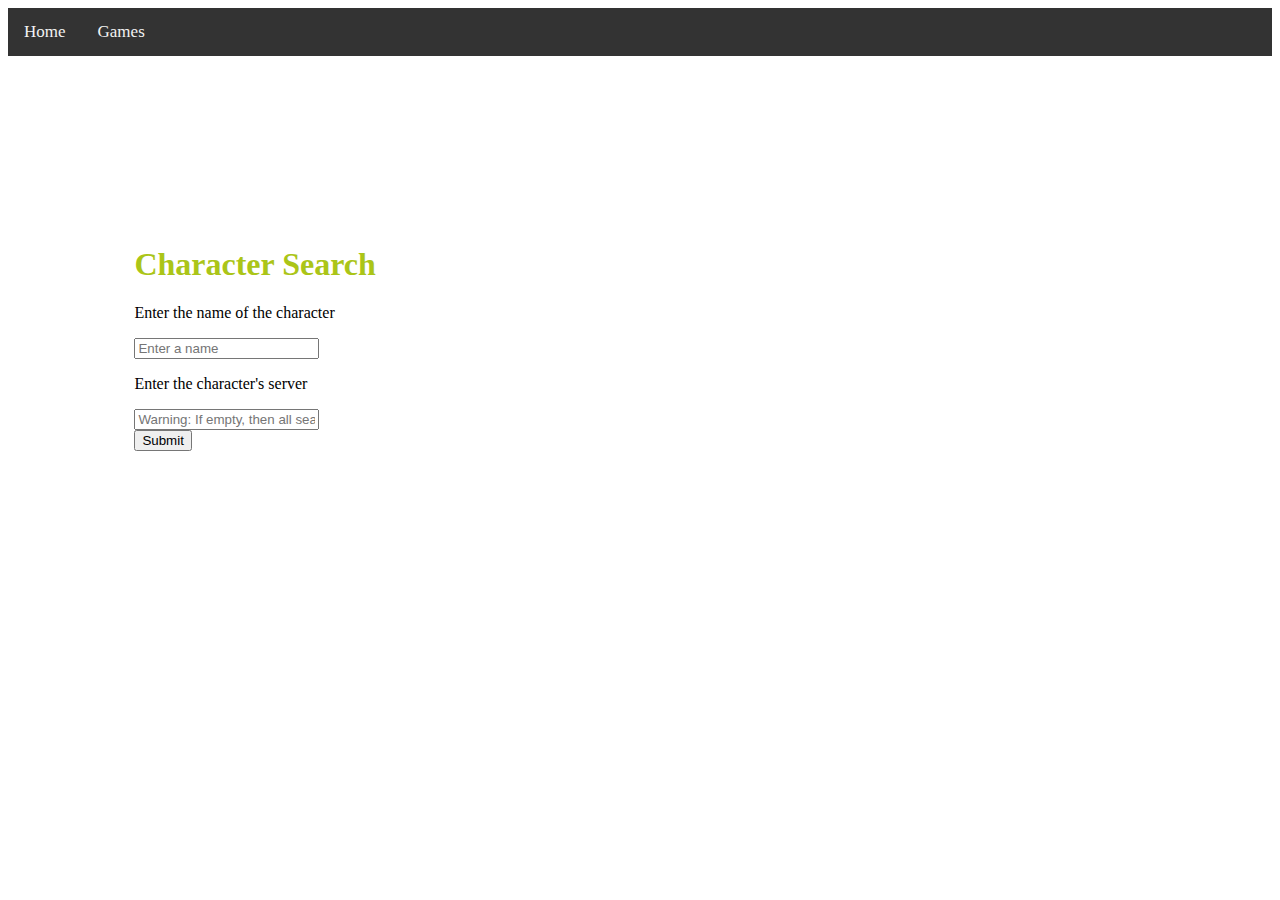
<file: games/ff14.html>
<!DOCTYPE html>
<html lang="en" class="ff14-bg">
  <head>
    <meta charset="utf-8">
    <meta name="viewport" content="width=device-width, initial-scale=1">
    <title>Capstone Project</title>
    <link rel="stylesheet" href="https://cdnjs.cloudflare.com/ajax/libs/font-awesome/4.7.0/css/font-awesome.min.css">
    <link rel="stylesheet" href="https://bootswatch.com/4/slate/bootstrap.min.css">
    <link rel="stylesheet" href="../css/styles.css">
  </head>
  
  <body>
    <div class="topnav" id="myTopnav">
      <a href="../index.html">Home</a>
      <a href="../games.html">Games</a>
      <a href="javascript:void(0);" class="icon" onclick="myFunction()"><i class="fa fa-bars"></i></a>
    </div>
    <main role="main" class="container">
      <section class="app-container">
        <form id="search-form">
          <h1>Character Search</h1>
          <p>Enter the name of the character</p>
          <input
            type="text"
            id="name-input"
            class="form-control"
            placeholder="Enter a name">
          <br>
          <p>Enter the character's server</p>
          <input
            type="text"
            id="server-input"
            class="form-control"
            placeholder="Warning: If empty, then all search results will be shown!">
          <br>
          <input
            id="submit-button"
            class="btn btn-primary"
            type="submit"
            value="Submit">
        </form>
      </section>
      <section id="results-list" class="container hidden">
        <p>Here are your search results</p>
      </section>
    </main>

    <script src="https://ajax.googleapis.com/ajax/libs/jquery/3.3.1/jquery.min.js"></script>
    <script src="https://stackpath.bootstrapcdn.com/bootstrap/4.2.1/js/bootstrap.min.js"></script>
    <script src="../js/script.js"></script>
  </body>
</html>
</file>
<file: css/styles.css>
* {
  box-sizing: border-box;
}

.topnav {
  background-color: #333;
  overflow: hidden;
}


.topnav a {
  float: left;
  display: block;
  color: #f2f2f2;
  text-align: center;
  padding: 14px 16px;
  text-decoration: none;
  font-size: 17px;
}


.topnav a:hover {
  background-color: #ddd;
  color: black;
}


.topnav a.active {
  background-color: #4CAF50;
  color: white;
}


.topnav .icon {
  display: none;
}

.app-container {
  margin-top: 15%;
  margin-left: 10%;
  margin-right: 10%;
}

h1 {
  color: rgb(171, 197, 24);
}

.hidden {
  display: none;
}

@media screen and (max-width: 600px) {
  .topnav a:not(:first-child) {display: none;}
  .topnav a.icon {
    float: right;
    display: block;
  }
}

@media screen and (max-width: 600px) {
  .topnav.responsive {position: relative;}
  .topnav.responsive a.icon {
    position: absolute;
    right: 0;
    top: 0;
  }
  .topnav.responsive a {
    float: none;
    display: block;
    text-align: left;
  }
}
</file>
